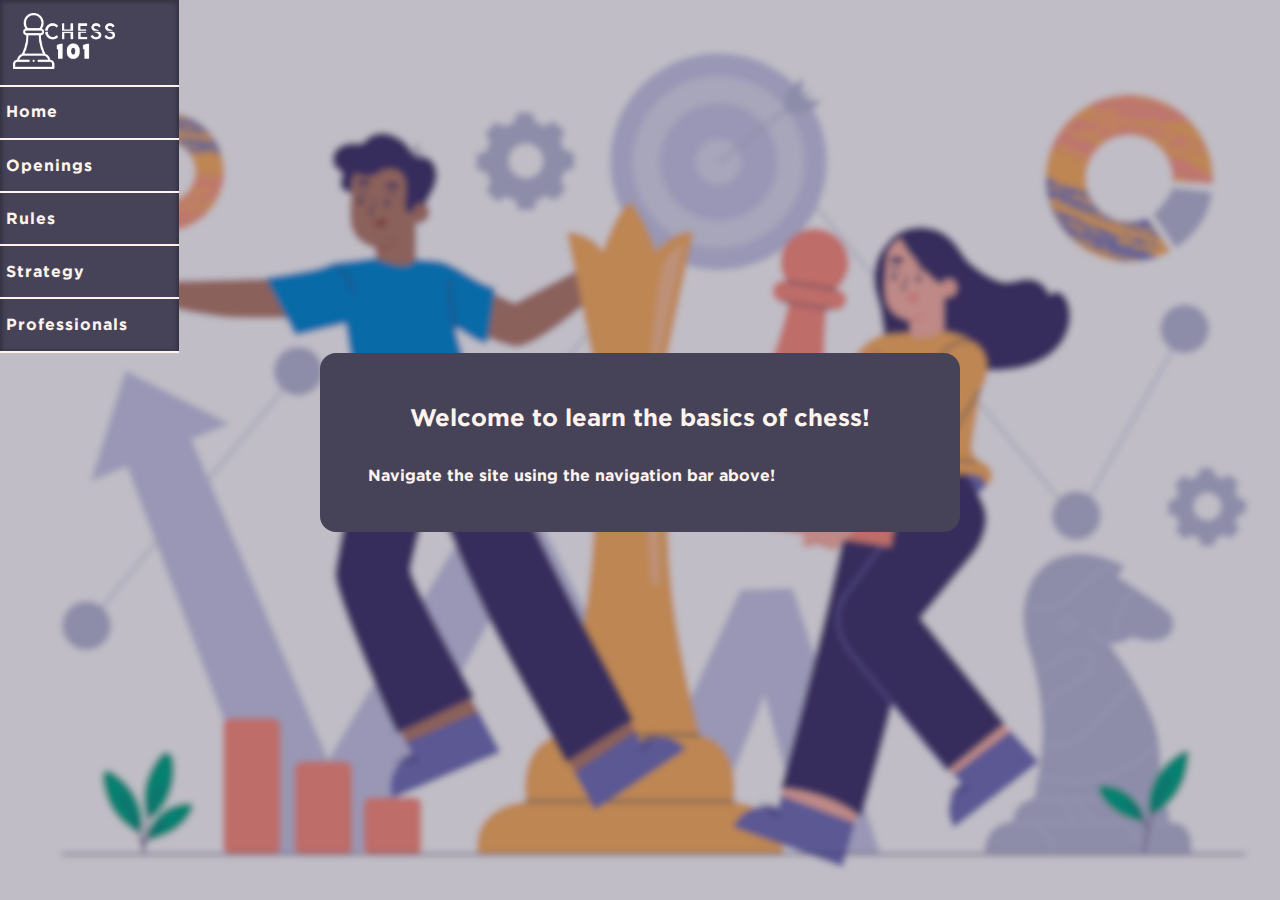
<file: index.html>
<!DOCTYPE html>
<html lang="en">
<head>
    <meta charset="UTF-8">
    <meta name="viewport" content="width=device-width, initial-scale=1.0">
    <title>Chess 101</title>
    <link rel="stylesheet" href="index.css">
    <link rel="stylesheet" href="button-animations.css">
    <link rel="stylesheet" href="navbar.css">
</head>
<body>
    <ul class="navbar">
        <div class="banner">
            <a href="index.html">
            <img src="Images/banner2.png" alt="">
            </a>
        </div>
        <li><a href="index.html">Home</a></li>
        <li><a href="openings.html">Openings</a></li>
        <li><a href="rules.html">Rules</a></li>
        <li><a href="strategy.html">Strategy</a></li>
        <li><a href="professionals.html">Professionals</a></li>
    </ul>
    <form id="chessFront">
        <h2>
            Welcome to learn the basics of chess!
        </h2>
        <h4>
            Navigate the site using the navigation bar above!
        </h4>
    </form>
</body>
</html>
</file>
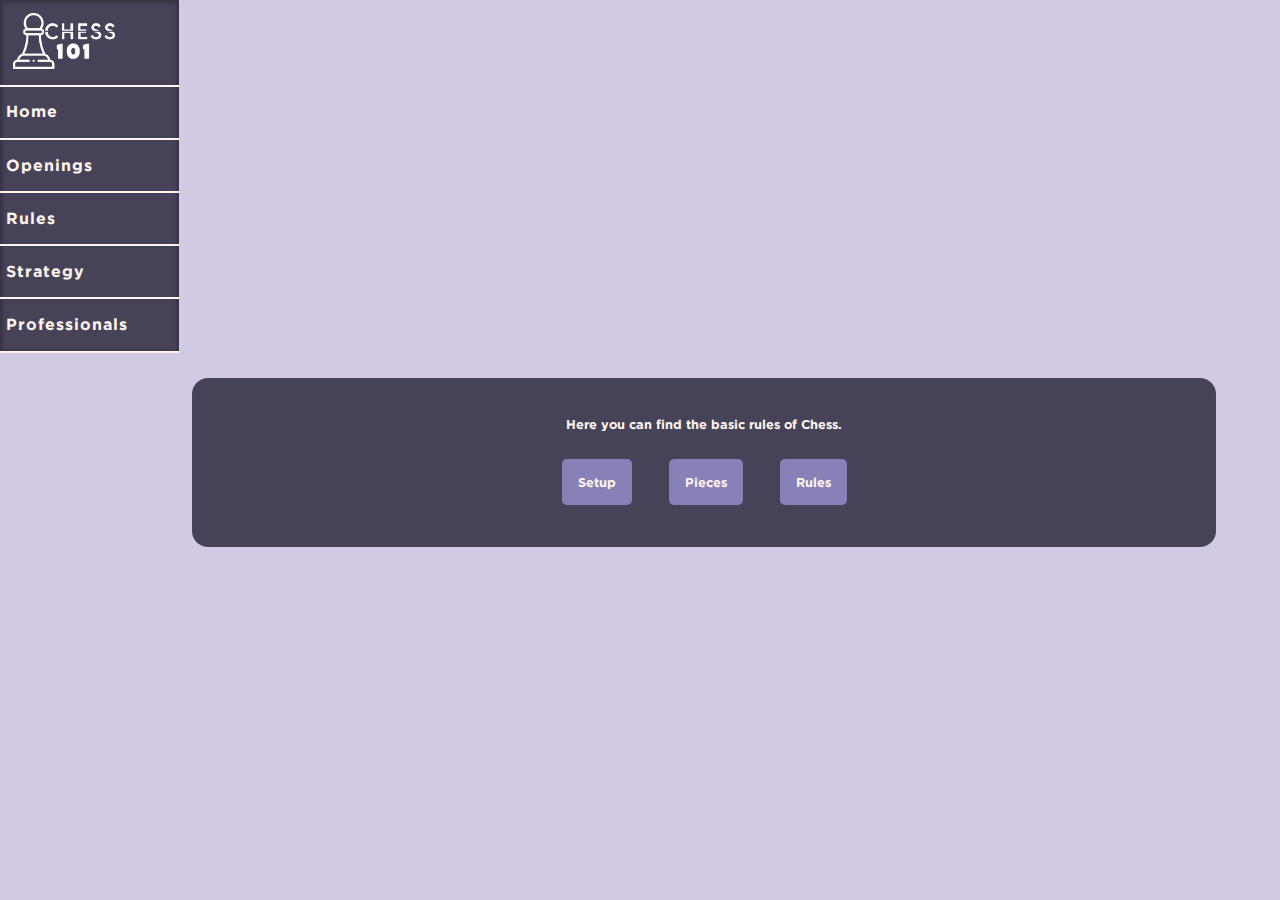
<file: rules.html>
<!DOCTYPE html>
<html lang="en">
<head>
    <meta charset="UTF-8">
    <meta name="viewport" content="width=device-width, initial-scale=1.0">
    <title>Rules</title>
    <link rel="stylesheet" href="rules.css">
    <link rel="stylesheet" href="button-animations.css">
    <link rel="stylesheet" href="navbar.css">
</head>
<body>
    <ul class="navbar">
        <div class="banner">
            <a href="index.html">
            <img src="Images/banner2.png" alt="">
            </a>
        </div>
        <li><a href="index.html">Home</a></li>
        <li><a href="openings.html">Openings</a></li>
        <li><a href="rules.html">Rules</a></li>
        <li><a href="strategy.html">Strategy</a></li>
        <li><a href="professionals.html">Professionals</a></li>
    </ul>

       
       <form id="buttons">
        <p>Here you can find the basic rules of Chess.</p>
        <button class="button" id="sBtn">Setup</button>
        <button class="button" id="pBtn">Pieces</button>
        <button class="button" id="rBtn">Rules</button>
       </form>

<div class="RulesContainer">
        <form id="rules" style="display:none">
            <h1>The rules of Chess.</h1>
                <h4>
                    The player with “white” pieces makes the first move. After the first move the player with the 
                    "black" pieces makes the second move. 
                    Players then alternate moves until the game reaches one of four conclusions: 
                    <h2>
                        Reaching the Time Limit, Checkmate, Draw or Resignation
                    </h2> 
                    A game of chess usually has a Time Limit in which a player must make their moves to reach the goal - checkmate. 
                    If the time runs out, the game ends with a win for the player that still has time left.
                </h4>
                <h4>
                    Checkmate is given when a player’s king is threatened with capture and there’s no way to evade the capture. 
                </h4>
                <h4>Draw (neither of the player wins) can occur in various situations. 
                    A game of chess always has a limit to the moves players are allowed to make
                    in repetition as well as the legal cap on moves in general (usually fifty moves). 
                    So the game can be drawn by repetition of moves, 
                    reaching the set move limit or when players reach a “dead position”.
                </h4>
                <h4>
                    Dead position can be reached when there’s no possible way for players to checkmate one-another, for example when only kings remain in play.
                    Players can also opt to resign the game if they choose to, which leads to the other player winning the game. 
                    Stalemate is a situation in which the opposing player has no legal moves left - leads to a draw.
                    Players are also able to agree to a draw if one offers so.
                </h4>  
        </form>
        <form id="setup" style="display:none">
            <p>Setup and starting position: </p>
            <img src="Images/Rules - Pieces/starting position.png" alt="">
        </form>

    <!--Add list! -->
    <form id="pieces" style="display:none">
        <button type="button" class="piecesBtn">The King</button>
        <div class="piecesContent">
            <h1>The King</h1>
                <p>King moves 1 square in any direction.</p>
                <img class="img" src="Images/Rules - Pieces/king.png" alt="">
        </div>
        <button type="button" class="piecesBtn">The Rook</button>
        <div class="piecesContent">
            <h1>The Rook</h1>
                <p>Rook moves in only horizontal/vertical squares.</p>
                <img class="img" src="Images/Rules - Pieces/rook.png" alt="">
        </div>
        <button type="button" class="piecesBtn">The Bishop</button>
        <div class="piecesContent">
            <h1>The Bishop (dark/light)</h1>
                <p>Bishop moves diagonally.</p>
                <img class="img" src="Images/Rules - Pieces/bishop.png" alt="">
        </div>
        <button type="button" class="piecesBtn">The Queen</button>
        <div class="piecesContent">
            <h1>The QQueen</h1>
                <p>The Queen moves in any direction.</p>
                <img class="img" src="Images/Rules - Pieces/queen.png" alt="">
        </div>
        <button type="button" class="piecesBtn">The Knight</button>
        <div class="piecesContent">
            <h1>The Pawn</h1>
                <p>The Knight moves in an "L" shape. For example, 
                    2 squares left and 1 square up. </p>
                <img class="img" src="Images/Rules - Pieces/knight.png" alt="">
        </div>
        <button type="button" class="piecesBtn">The Pawn</button>
        <div class="piecesContent">
            <h1>Pawns #1</h1>
                <p>The Pawn's moves are a bit more complex.
                   From the starting square, a pawn can move one or two squares forwards.
                </p>
                <img class="img" src="Images/Rules - Pieces/pawn1.png" alt="">
                <h1>Pawns #2</h1>
                <p>But from any other square, a pawn can only move one square forwards.</p>
                <img class="img" src="Images/Rules - Pieces/pawn2.png" alt="">
                <h1>Pawns #3</h1>
                <p>Pawns can normally only take as shown, to it's next diagonal square.</p>
                <img class="img" src="Images/Rules - Pieces/pawn5.png" alt="">
                <h1>Pawns #4</h1>
                <p>Here we see white moving a pawn two squares forward from it's starting square.
                   If black has a pawn that would threaten the white's pawn if it only moved one square ahead,
                   then and only then black has a move called...
                </p>
                <img class="img" src="Images/Rules - Pieces/pawn3.png" alt="">
                <h1>Pawns #5</h1>
                <p>EN PASSANT!</p>
                <img class="img" src="Images/Rules - Pieces/pawn 4.png" alt="">
        </div>
    </form>


    <script src="rules.js"></script>
</body>
</html>
</file>
<file: index.css>
@font-face{
    src: url(Fonts/Gotham-Bold.otf);
    font-family: Gotham;
}
@font-face{
    src: url(Fonts/Gotham-Light.otf);
    font-family: Gotham-Light;
  }
  @font-face{
    src: url(Fonts/Gotham-Black.otf);
    font-family: Gotham-Black;
  }

body {
    background-image: url(Images/backgroundimage.png);
    background-size: cover;
    background-repeat: no-repeat;
    background-attachment: fixed;
    background-position: center center;
}

* {
    box-sizing: border-box;
    font-family: Gotham, sans-serif;
  }

.container{
    padding: 1rem;
}

h4 {
    margin: 0 auto;
    padding: 1rem;
    text-align:justify;
    max-width: 100%;

}
#chessFront{
    justify-content: center;
    text-align: center;
    max-width: 50%;
    margin: 0 auto;
    padding: 2rem;
    background-color: #464359;
    border-radius: 1rem;
    color:#fff4ec;
}

.homeImage {
    padding: 0;
    margin: 0 auto;
    border-radius: 0.5rem;
    border: #5e4c6e 0.5rem solid;
    max-width: 80%;
}



@media only screen and (max-width:858px){

    form{
        max-width: 100% !important;
        margin: 0 auto;
        

    }

}
</file>
<file: button-animations.css>
@keyframes button {
  0% {
    opacity: 0;
    transform: scale(0.3);
  }
  100% {
    opacity:1;
    transform: scale(1);
  }
}

.button{
    background-color:#8781b7;
    padding: 1rem;
    margin: 1rem;
    cursor: pointer;
    border: none;
    border-radius: 5px;
    animation-name: button;
    animation-duration: 0.2s ;
    animation-timing-function:  cubic-bezier(.26, .53, .74, 1.48);
}
.button:hover{
  background-color:#b18863;
  cursor: pointer;
  color: #fff4ec;
  transform: translateY(-3px);
  transition: 0.3s;
}
.button:focus{
  background-color: #99624c;
  border-color: #99624c;
  color: #fff4ec;  
}
.prev, .next {
    background-color: #4b3c2f;
    text-align: center;
    align-items: center;
    cursor: pointer;
    top: 50%;
    width: auto;
    padding: 10px;
    color: #fff4ec;
    font-weight: bold;
    font-size: 18px;
    user-select: none;
    transition: 0.2s;
    border-radius: 5px;
  }
  .next {
    border-radius: 5px;
    
  }
  .prev:hover, .next:hover {
    background-color: #605c78;
    color: aliceblue;
  }

@media only screen and (max-width: 858px){
  @keyframes button {
    0% {
      opacity: 0;
      transform: scale(0.3);
    }
    100% {
      opacity:1;
      transform: scale(1);
    }
  }
  .button{
      margin: 8px;
      background-color:#9692b3;
      font-size: 2vw;
      padding: 2vw;
      cursor: pointer;
      border: none;
      border-radius: 5px;
      animation-name: button;
      animation-duration: 0.2s ;
      animation-timing-function:  cubic-bezier(.26, .53, .74, 1.48);
  }
  
  .button:hover{
      background-color:#b18863;
      cursor: pointer;
      color: #fff4ec;
      transform: translateY(-3px);
      transition: 0.3s;
  }
  .button:focus{
      background-color: #99624c;
      border-color: #99624c;
      color: #fff4ec;
      
      
  }
  .prev, .next {
      background-color: #4b3c2f;
      text-align: center;
      align-items: center;
      cursor: pointer;
      top: 50%;
      width: auto;
      padding: 10px;
      color: #fff4ec;
      font-weight: bold;
      font-size: 3vw;
      user-select: none;
      transition: 0.2s;
      border-radius: 5px;
    }
    .next {
      border-radius: 5px;
      
    }
    .prev:hover, .next:hover {
      background-color: #605c78;
      color: aliceblue;
    }
  }
</file>
<file: navbar.css>
body, html {
    margin: 0 auto !important;
    padding: 0 !important;
}
.wrapper {
    padding: 1rem;
    margin: 0 auto;
    
}

.navbarContainer {
    margin: 0;
    padding: 0;
    position: fixed;
    height: 100%;
}

.navbar{
    box-shadow: inset 0 0px 4px 2px #31303f;
    display:block;
    text-align: left;
    justify-content: space-evenly;
    list-style-type: none;
    background-color:#464359;
    overflow: hidden;
    margin: 0 !important;
    padding: 0;
    border-radius: 0;
    max-width: fit-content;
    height: 100%;

}

.navbar li {
    padding: 1vw 0.5vw;
    border-bottom: 2px solid #fff4ec;

  }
  
.navbar li a {
    letter-spacing: 1px;
    color: #fff4ec;
    line-height: 2vw;
    padding: 0 ;
    text-decoration: none;
}

.navbar li:hover{
    background-color: #696d4c !important;
    filter: invert();
    border-bottom: 2px solid #696d4c;
    cursor: pointer;
    transition: 0.2s ease-in-out;
}
.navbar li:active{
    background-color:  #e4d1b0;
    color: #1c1a16;

}
.banner {
    text-align: left !important;
    border-bottom: 2px solid #fff4ec;
    margin: 0 auto;
    padding-right: 4vw ;
    padding-left: 0;
    
}

.banner img {
    padding: 1vw;
    max-width: 10vw;
    max-height: auto ;
    filter: invert();
    border-radius: 0 !important;
}


@media only screen and (max-width:858px){
    
    .wrapper {
        padding: 0;
    }
    .navbarContainer {
        padding: 0;
        position: static;
        height: 100%;
    }
    .navbar {
        justify-content: left;
        position: static;
        display: flex;
        margin: 0 auto;
        max-width: 100% !important;
        padding: 0;

      }
    .banner {
        border: none;
        margin-top: 5vw;
        margin-left: 0;
        margin-right: 0;
        padding: 1vw;
        max-width: 20vw;
    }
    .banner img{
        max-width: 20vw;
        padding: 0;
        margin: 0 auto;
    }
    .navbar li {
        margin-top: 13vw;
        margin-right: 0;
        margin-left: 0;
        border: none;
        padding: 0;

    }
    .navbar li a {
        margin: 0 auto;
        font-size: 2vw;
        padding: 3vw;
        
    }
      .navbar li.banner {
        margin: 0;
        padding: 0;
      }
    }

@media only screen and (max-width:420px){

    .banner{
        display: none;
        
    }
    .navbar li {
        margin: 0;
        padding-top: 5vw;
        padding-bottom: 5vw;
        
    }
    .navbar li a {
        font-size: 3vw;
        padding: 0;
        margin: 2vw;
    }
    .navbar {
        margin: 0;
        text-align: center;
        justify-content: space-around;
        padding: 3vw;
    }

}
</file>
<file: rules.css>
@font-face{
    src: url(Fonts/Gotham-Bold.otf);
    font-family: Gotham;
}
@font-face{
    src: url(Fonts/Gotham-Light.otf);
    font-family: Gotham-Light;
  }
  @font-face{
    src: url(Fonts/Gotham-Black.otf);
    font-family: Gotham-Black;
  }

html {
    scroll-behavior: smooth;
}
body {
    background-color: #d2cae5;
}
* {
    color: #fff4ec;
    box-sizing: border-box;
    font-family: Gotham, sans-serif;
  }

  form {
    background-color: #464359;
    border-radius: 1rem;
    max-width: 80%;
    margin: 2vw ;
    margin-left: 15vw;
    padding: 2vw;
    justify-content: center;
    text-align: center;
    overflow: hidden;
  }
img{
    height: auto;
    border-radius: 0.5rem;
}
label {
    display: block;
    margin-bottom: 10px;
}
.rulesContainer h2{
    font-family: Gotham-Black;
    letter-spacing: 1px;
}
.rulesContainer h4{
    line-height: 120%;
    text-align: justify;
    justify-content: space-around;
}
#setup p {
    text-align: center;
    margin: 2rem 2rem;
    font-size: 20px;
}
#setup img {
    box-shadow: 0 0px 6px 1px #272525;
    max-width: 35vw;
    padding: 0;
}

.container header{
    font-size: 20px;
    margin: 1rem;
    margin-top: 1rem;
    text-align: center;
}
.item p {
    padding: 1rem;
    margin: 2rem auto;
    margin-left: 2rem;
    text-align:center;
}

/* Collapsible "Pieces" menu*/

#rules, #pieces{
    background-color: #605c78;
}
#rules {
    padding: 2vw;
    text-align: center;
}
#rules h4 {
    padding: 0;
    text-align: left;
    font-size:1vw;
    font-family: Gotham-Light;
}

#rules h2, h1{
    font-size: 2vw;
    padding: 1vw;
    border: none;
}
.piecesContent {
    margin: 0 auto !important;
    max-height: 0;
    max-width: auto;
    overflow: hidden;
    border: 0;
    text-align: center;
    padding: 0;
    transition: max-height 0.3s ;
    scroll-snap-type: mandatory;
}
#pieces {
    max-width: 60%;
    margin-left: 25vw;
}
.piecesContent h1{
    border: none;
    padding: 0;
}
.piecesContent img{
    padding: 0;
    max-width: 30vw;
    border-radius: 0.5rem;
    scroll-snap-type: mandatory;
}
#buttons button{
    font-size: 1vw;
}
#buttons p {
    font-size: 1vw;
}
.piecesBtn{
    font-size: 1vw;
    background-color: #a5a0ca;
    cursor: pointer;
    border-radius: 0.5rem;
    border: 0;
    display: flex;
    padding: 1rem;
    margin: 10px 0;
    animation-name: button;
    animation-duration: 0.2s ;
    animation-timing-function: cubic-bezier(.26, .53, .74, 1.48);
}

.piecesBtn:hover{
    background-color:#b18863;
    cursor: pointer;
    color: aliceblue;
    transform: translateY(-3px);
    transition: 0.3s;
}
.piecesBtn:focus{
    background-color: #99624c;
    border-color: #99624c;
    color: aliceblue;
}
.piecesBtn:after{
    scroll-snap-type: mandatory;
}
/* ---- */

/* -Adding the optimization for mobile devices- */
@media (max-width:858px){

    

    form{
        
        max-width: 100%;
        margin: 2vw 0;
        padding: 2vw;
        border: 0;
        
    }
    
    #setup img {
        max-width: 80vw;
        padding: 0;
        margin: 5vw 0 !important;
    }
    .piecesContent h1 {
        border: none;
        padding: 0;
        text-align: center !important;
        margin-right: 0;
    }
    .piecesContent {
        text-align: right !important;
    }
    .piecesBtn {
        padding: 3vw;
        margin: 1vw;
    }
    .piecesContent p {
        text-align: center !important;
        margin-right: 0;
        padding: 3vw;
        font-size: 3.5vw;
    }
    .piecesContent img{
        padding: 0;
        max-width: 60vw;
        border-radius: 0.5rem;
        scroll-snap-type: mandatory;
    }

    h1 {
        padding: 2vw;
        font-size: 4vw;
    }
    h2 {
        padding: 2vw;
        text-align: center;
        font-size: 4vw;
    }
    h4 {
        
        text-align: left;
        padding: 0;
        line-height: 1;
        letter-spacing: 1px;
        font-size: 2vw;
    }
}
@media (max-width:450px){
    
    #buttons button{
        font-size: 3vw;
        padding: 3vw;
    }

    #setup img {
        max-width: 80vw;
        padding: 0;
        margin: 5vw 0 !important;
    }
    .piecesContent h1 {
        border: none;
        padding: 0;
        text-align: center !important;
        margin-right: 0;
    }
    .piecesContent {
        text-align: right !important;
    }
    .piecesBtn {
        padding: 3vw;
        margin: 1vw;
    }
    .piecesContent p {
        text-align: center !important;
        margin-right: 0;
        padding: 3vw;
        font-size: 3.5vw;
    }
    .piecesContent img{
        padding: 0;
        max-width: 60vw;
        border-radius: 0.5rem;
        scroll-snap-type: mandatory;
    }

    h1 {
        padding: 2vw;
        font-size: 5vw;
    }
    h2 {
        padding: 2vw;
        text-align: center;
        font-size: 4vw;
    }
    h4 {
        
        text-align: left;
        padding: 1vw;
        line-height: 1.2;
        letter-spacing: 1px;
        font-size: 3.5vw;
    }
}
</file>
